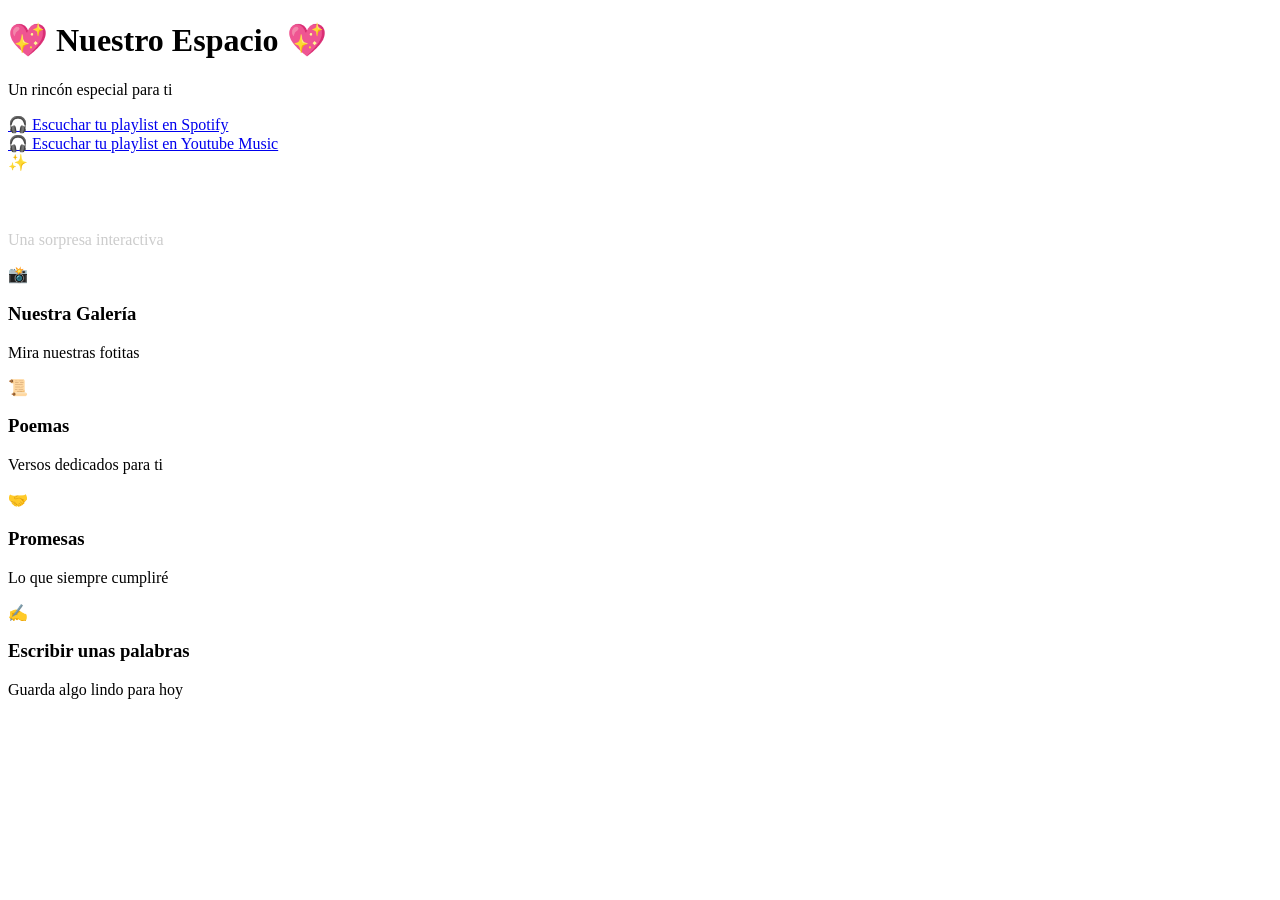
<file: src/main/resources/templates/index.html>
<!DOCTYPE html>
<html xmlns:th="http://www.thymeleaf.org">
    <head>
        <meta charset="UTF-8">
        <meta name="viewport" content="width=device-width, initial-scale=1.0">
        <title>Eres la mujer de mis ojos</title>
        <link rel="stylesheet" href="https://cdnjs.cloudflare.com/ajax/libs/animate.css/4.1.1/animate.min.css"/>
        <link rel="stylesheet" th:href="@{/css/estilos.css}">
    </head>
    <body>

        <div class="main-wrapper animate__animated animate__fadeIn">
            <header class="menu-header">
                <h1 class="title animate__animated animate__heartBeat animate__infinite">💖 Nuestro Espacio 💖</h1>
                <p class="subtitle">Un rincón especial para ti</p>
            </header>

            <div class="acceso-musica">
                <a href="https://open.spotify.com/playlist/795q0BFQae32KVWJtiyTTd?si=91d36a109ab84935" target="_blank" class="boton-spotify">
                    <span class="icono">🎧</span> Escuchar tu playlist en Spotify
                </a>
            </div>
            <div class="acceso-musica">
                <a href="https://music.youtube.com/playlist?list=PLlRI4v2-fL3uoMKbNgozfnjKCNLwAseLE&si=VE4dH6S5_5Pq25ym" target="_blank" class="boton-ytmusic">
                    <span class="icono">🎧</span> Escuchar tu playlist en Youtube Music
                </a>
            </div>

            <nav class="menu-grid">
                <a th:href="@{/lienzo}" class="card animate__animated animate__zoomIn" style="animation-delay: 0.4s; background: #222; border-color: #ff6b6b;">
                    <div class="card-icon">✨</div>
                    <div class="card-content">
                        <h3 style="color: white;">Algo magico como tu existencia</h3>
                        <p style="color: #ccc;">Una sorpresa interactiva</p>
                    </div>
                </a>

                <a th:href="@{/galeria}" class="card animate__animated animate__backInRight">
                    <div class="card-icon">📸</div>
                    <div class="card-content">
                        <h3>Nuestra Galería</h3>
                        <p>Mira nuestras fotitas</p>
                    </div>
                </a>

                <a th:href="@{/poemas}" class="card animate__animated animate__backInLeft" style="animation-delay: 0.2s;">
                    <div class="card-icon">📜</div>
                    <div class="card-content">
                        <h3>Poemas</h3>
                        <p>Versos dedicados para ti</p>
                    </div>
                </a>

                <a th:href="@{/promesas}" class="card animate__animated animate__backInRight" style="animation-delay: 0.2s;">
                    <div class="card-icon">🤝</div>
                    <div class="card-content">
                        <h3>Promesas</h3>
                        <p>Lo que siempre cumpliré</p>
                    </div>
                </a>

                <a th:href="@{/sorpresa}" class="card animate__animated animate__backInLeft">
                    <div class="card-icon">✍️</div>
                    <div class="card-content">
                        <h3>Escribir unas palabras</h3>
                        <p>Guarda algo lindo para hoy</p>
                    </div>
                </a>

            </nav>
        </div>

    </body>
</html>
</file>
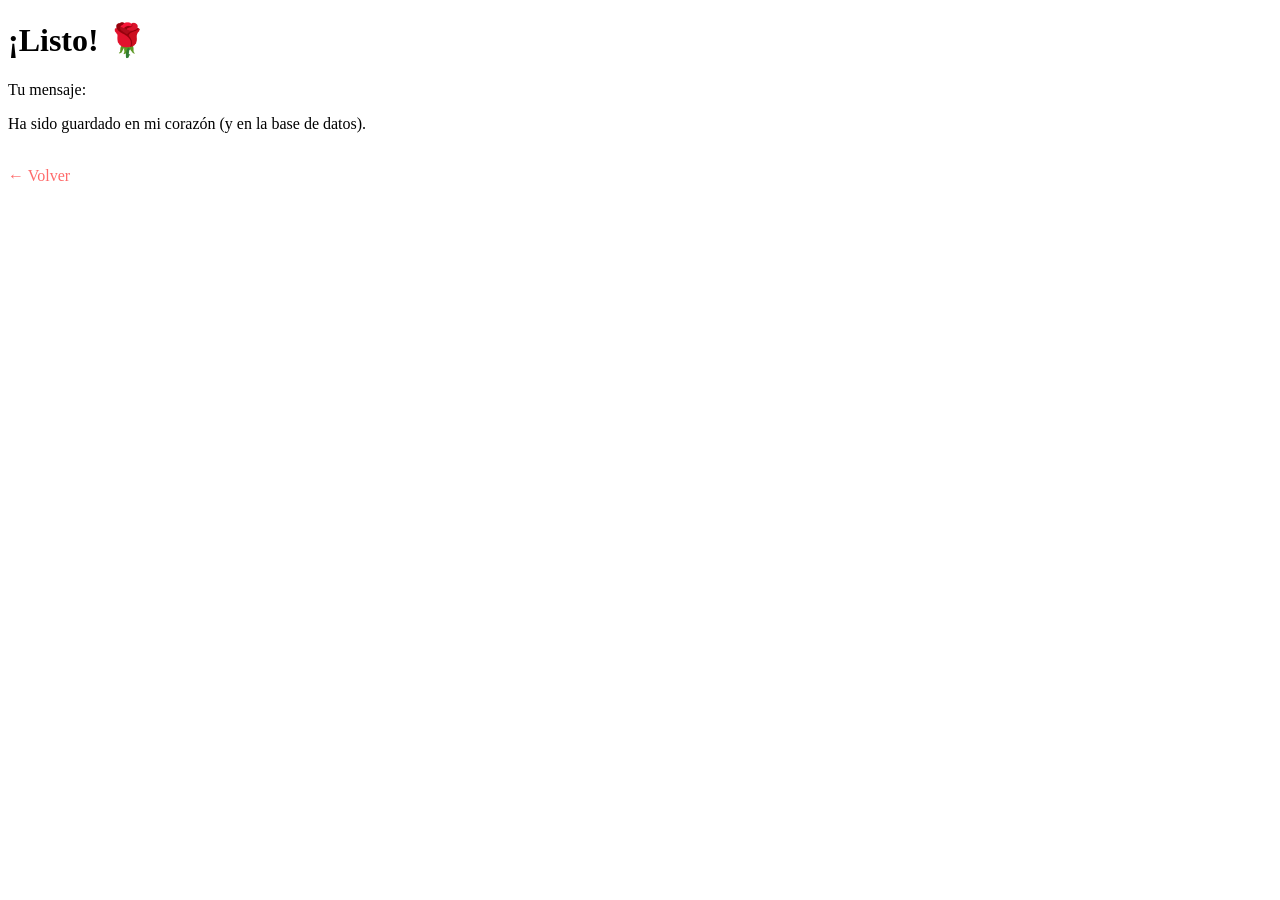
<file: src/main/resources/templates/confirmacion.html>
<!DOCTYPE html>
<html xmlns:th="http://www.thymeleaf.org">
<head>
    <meta charset="UTF-8">
    <title>¡Guardado!</title>
    <link rel="stylesheet" href="https://cdnjs.cloudflare.com/ajax/libs/animate.css/4.1.1/animate.min.css"/>
    <link rel="stylesheet" th:href="@{/css/estilos.css}">
</head>
<body class="animate__animated animate__bounceIn">
    <div class="container">
        <h1 class="animate__animated animate__pulse animate__infinite">¡Listo! 🌹</h1>
        <p>Tu mensaje: <strong th:text="${detalleEnviado}"></strong></p>
        <p>Ha sido guardado en mi corazón (y en la base de datos).</p>
        <br>
        <a th:href="@{/}" style="text-decoration: none; color: #ff6b6b;">← Volver</a>
    </div>
</body>
</html>
</file>
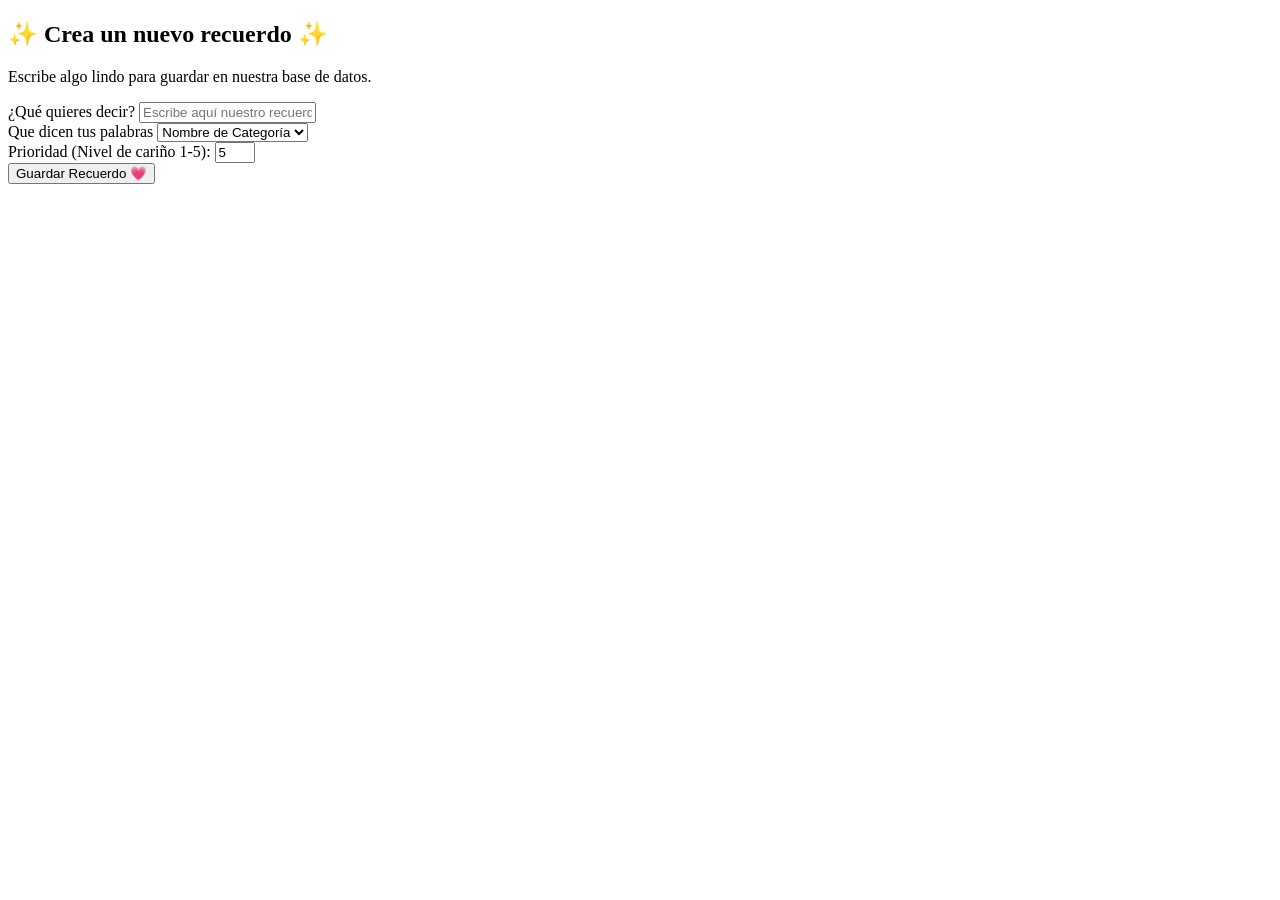
<file: src/main/resources/templates/formulario.html>
<!DOCTYPE html>
<html xmlns:th="http://www.thymeleaf.org">
    <head>
        <meta charset="UTF-8">
        <title>Un Detalle para Ti</title>
        <link rel="stylesheet" href="https://cdnjs.cloudflare.com/ajax/libs/animate.css/4.1.1/animate.min.css"/>
        <link rel="stylesheet" th:href="@{/css/estilos.css}">
    </head>
    <body class="animate__animated animate__fadeIn">

        <div class="form-container">
            <div class="form-card">
                <h2>✨ Crea un nuevo recuerdo ✨</h2>
                <p>Escribe algo lindo para guardar en nuestra base de datos.</p>

                <form th:action="@{/guardarMomento}" method="post">
                    <div class="input-group">
                        <label>¿Qué quieres decir?</label>
                        <input type="text" name="descripcion" placeholder="Escribe aquí nuestro recuerdo..." required>
                    </div>

                    <div class="input-group">
                        <label>Que dicen tus palabras</label>
                        <select name="idCategoria">
                            <option th:each="cat : ${categorias}" 
                                    th:value="${cat.idCategoria}" 
                                    th:text="${cat.nombre}">
                                Nombre de Categoría
                            </option>
                        </select>
                    </div>

                    <div class="input-group">
                        <label>Prioridad (Nivel de cariño 1-5):</label>
                        <input type="number" name="prioridad" min="1" max="5" value="5">
                    </div>

                    <button type="submit" class="btn-guardar">Guardar Recuerdo 💗</button>
                </form>
            </div>
        </div>

    </body>
</html>
</file>
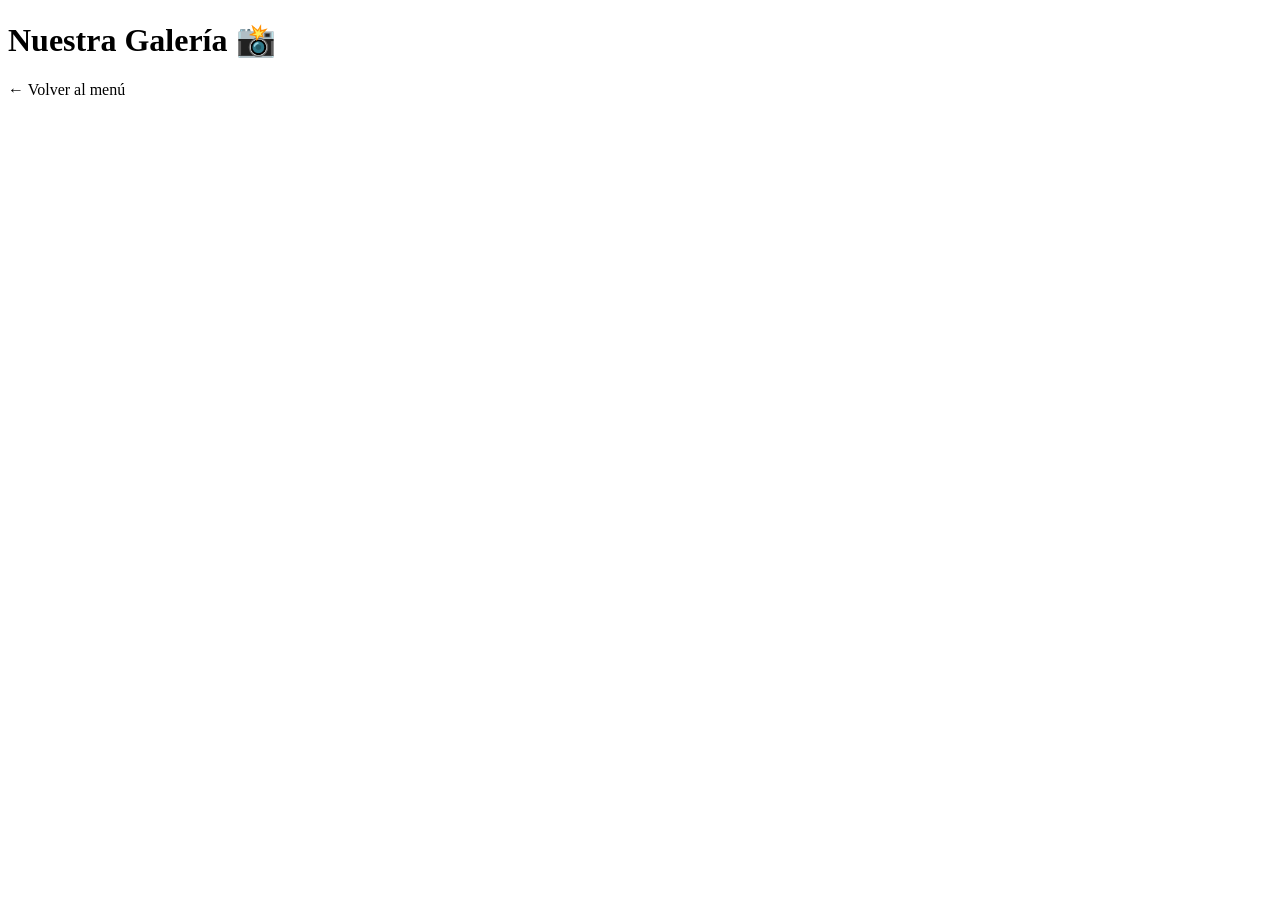
<file: src/main/resources/templates/galeria.html>
<!DOCTYPE html>
<html xmlns:th="http://www.thymeleaf.org">
    <head>
        <meta charset="UTF-8">
        <title>Nuestra Galería</title>
        <link rel="stylesheet" href="https://cdnjs.cloudflare.com/ajax/libs/animate.css/4.1.1/animate.min.css"/>
        <link rel="stylesheet" th:href="@{/css/estilos.css}">
    </head>
    <body class="animate__animated animate__fadeIn">

        <div class="main-wrapper">
            <header class="menu-header">
                <h1 class="title">Nuestra Galería 📸</h1>
                <a th:href="@{/}" class="subtitle" style="text-decoration: none;">← Volver al menú</a>
            </header>

            <div class="gallery-container">
                <div class="gallery-grid">
                    <div class="card" th:each="foto : ${fotos}">
                        <div class="card-img-wrapper">
                            <img th:src="@{'/images/galeria/' + ${foto}}" 
                                 th:alt="${#strings.substringBefore(foto, '.')}"
                                 loading="lazy">
                        </div>
                    </div>
                </div>
            </div>
        </div>

    </body>
</html>
</file>
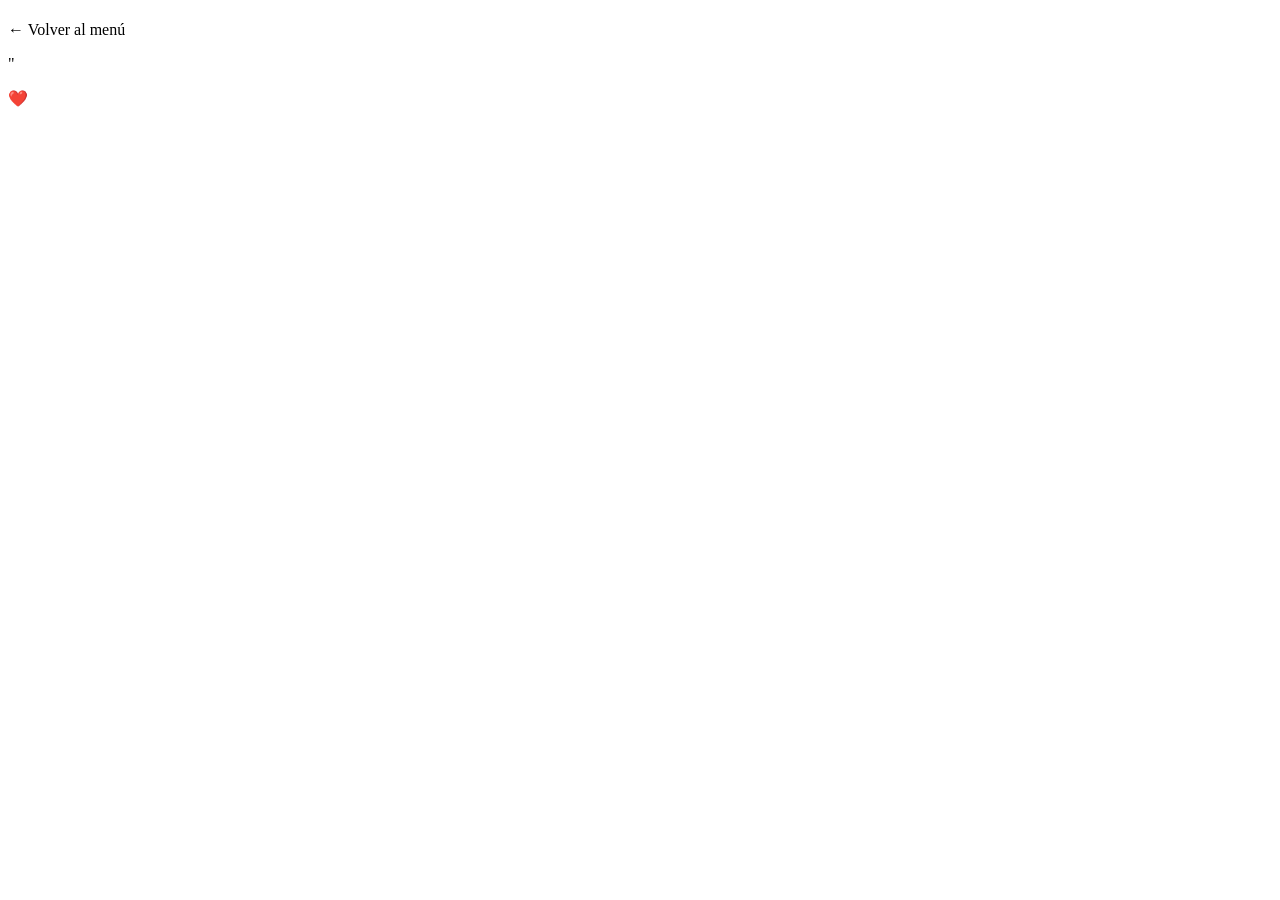
<file: src/main/resources/templates/lista_textos.html>
<!DOCTYPE html>
<html xmlns:th="http://www.thymeleaf.org">
<head>
    <meta charset="UTF-8">
    <title th:text="${titulo}"></title>
    <link rel="stylesheet" href="https://cdnjs.cloudflare.com/ajax/libs/animate.css/4.1.1/animate.min.css"/>
    <link rel="stylesheet" th:href="@{/css/estilos.css}">
</head>
<body>
    <div class="main-wrapper">
        <header class="menu-header">
            <h1 class="title" th:text="${titulo}"></h1>
            <a th:href="@{/}" class="subtitle">← Volver al menú</a>
        </header>

        <div class="textos-container">
            <div th:each="m : ${momentos}" class="texto-card animate__animated animate__fadeInUp">
                <p class="quote">"</p>
                <p class="contenido" th:text="${m.getDescripcion()}"></p>
                <div class="prioridad-heart">
                    <span th:each="i : ${#numbers.sequence(1, m.getPrioridad())}">❤️</span>
                </div>
            </div>
        </div>
    </div>
</body>
</html>
</file>
